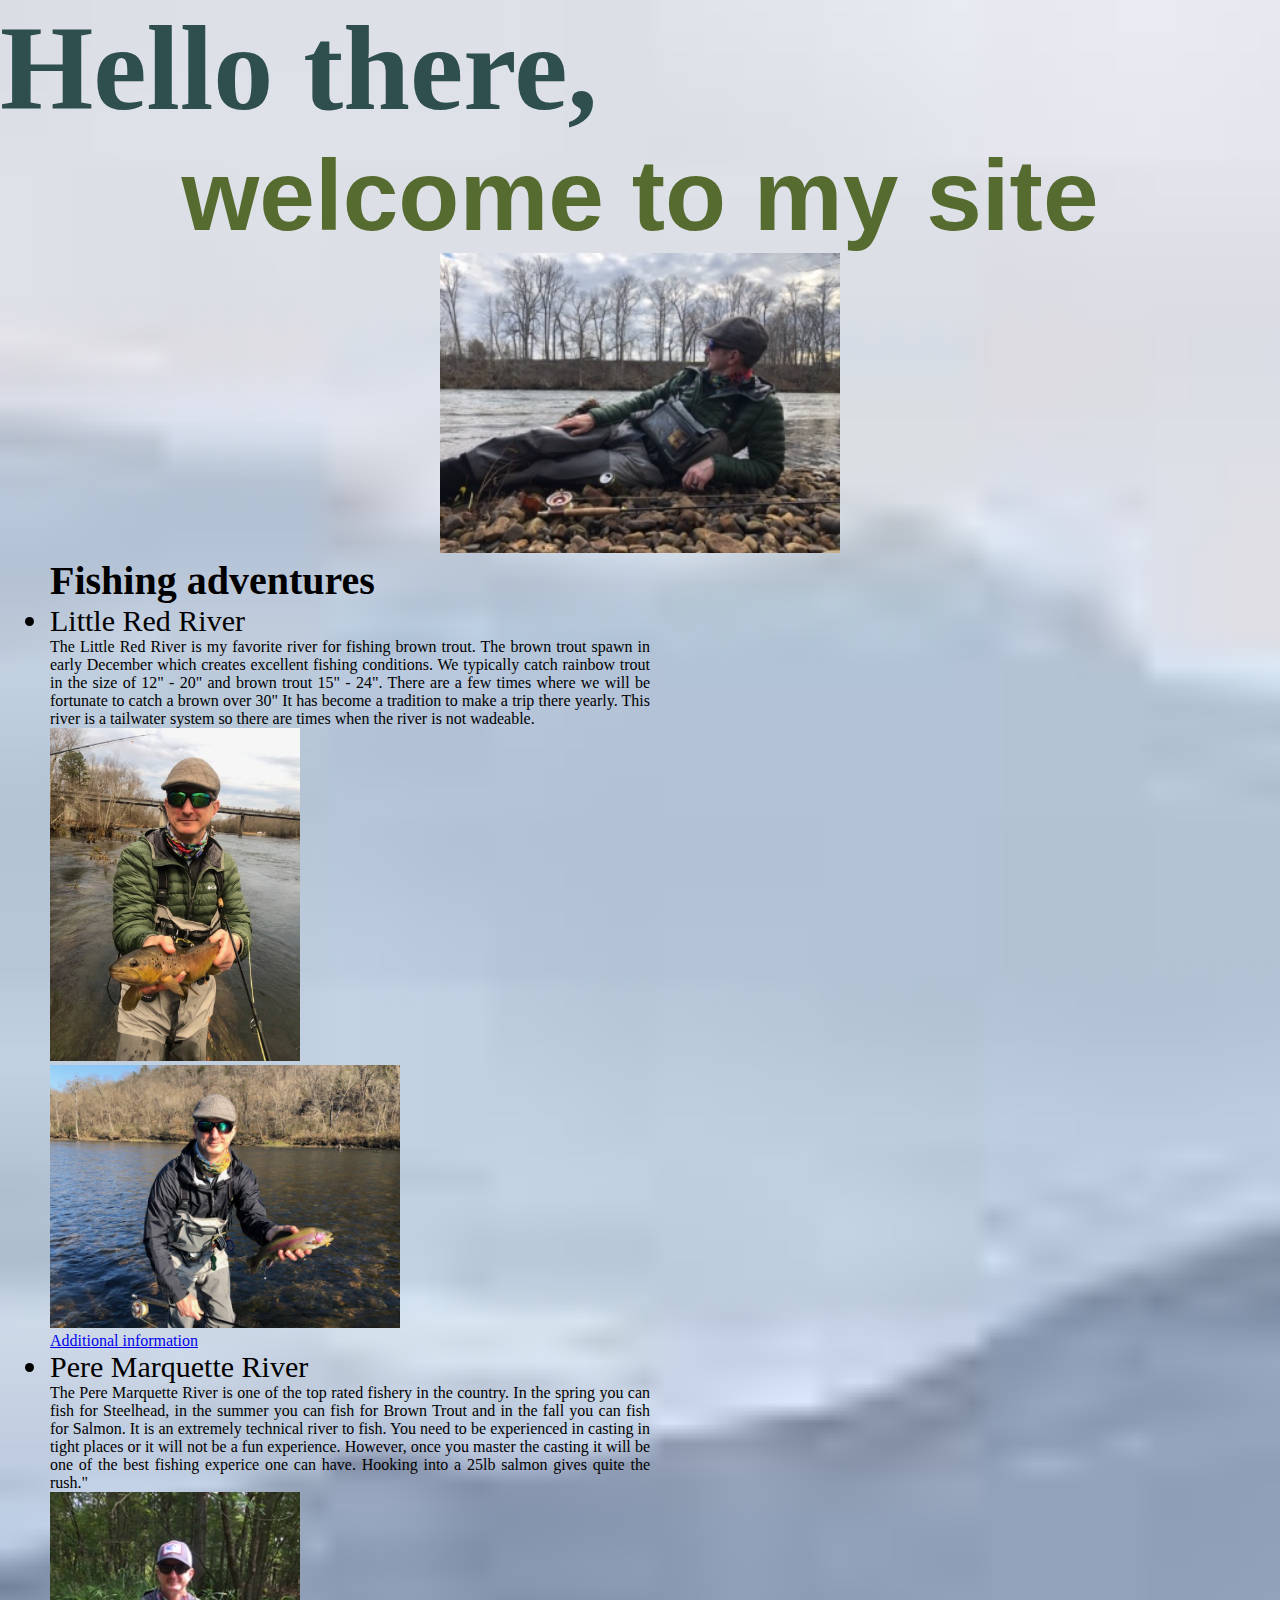
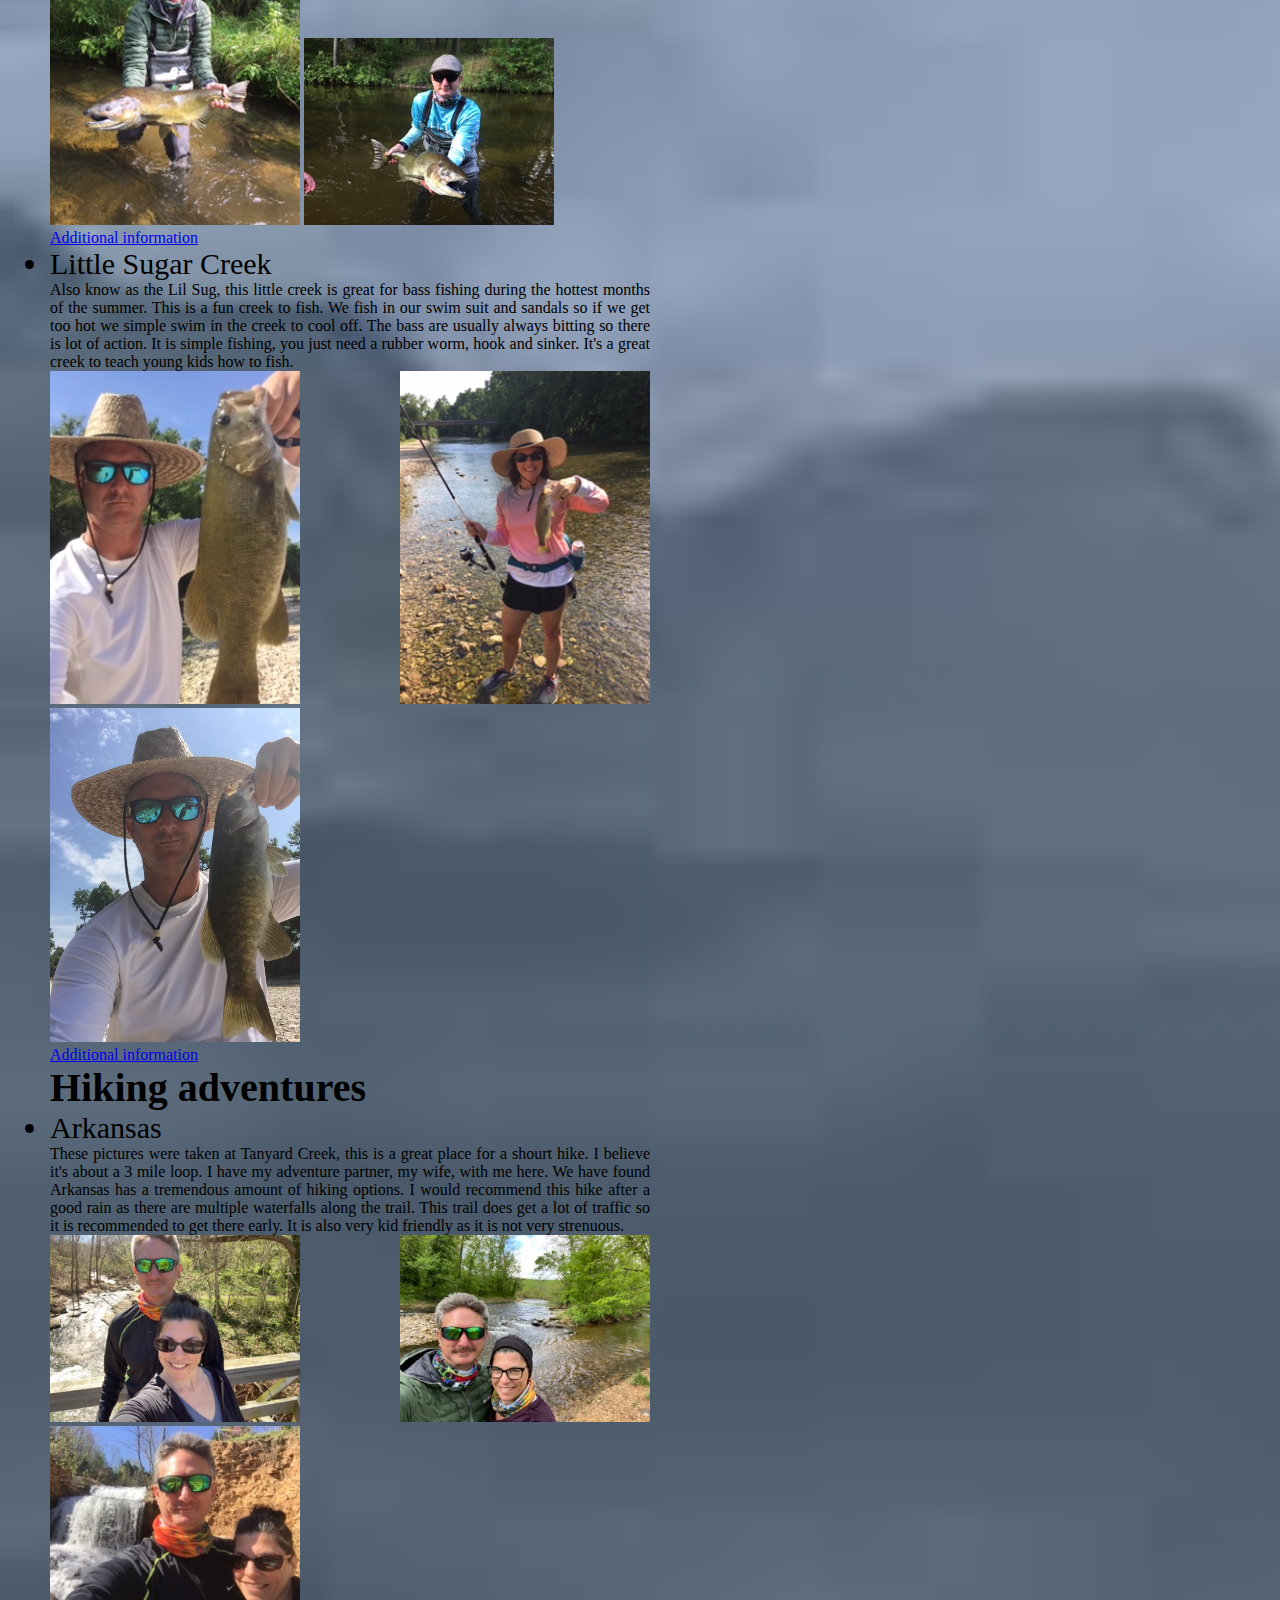
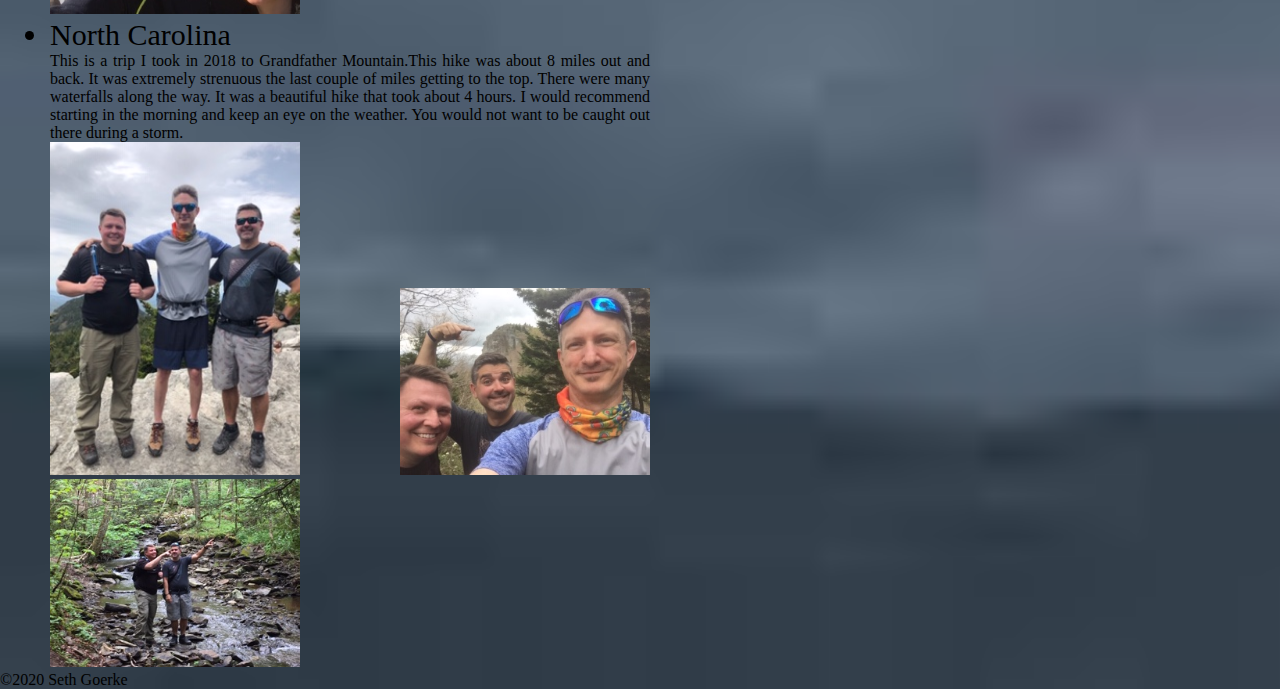
<file: index.html>
<!DOCTYPE html>
<html lang="en">
<head>
    <meta charset="UTF-8">
    <!---meta name="viewport" content="width=device-width, initial-scale=1.0"--->
    <title>Seth profile</title>
    <link rel="stylesheet" type = "text/css" href="CSS/styles.css">
</head>
<body>
    <h1 id="title">Hello there,</h1>
    <h2 id="title2">welcome to my site</h2>
    <div class="picture">
        <img src="/html-me-something/images/ME.jpg" alt=""width="400"heigth="10">
    </div>
    <main-->
        <div class="container">
            <h3 class="subheader">Fishing adventures</h3>
            <ul class="rivers">
                <li>Little Red River</li>
                    <p>The Little Red River is my favorite river for fishing brown trout. The brown trout spawn in early December 
                        which creates excellent fishing conditions. We typically catch rainbow trout in the size of 12" - 20" and brown trout 
                        15" - 24". There are a few times where we will be fortunate to catch a brown over 30" It has become a tradition to make a trip there yearly. 
                        This river is a tailwater system so there are times when the river is not wadeable. </p>
                        <img src="/html-me-something/images/trout.jpg" alt=""width="250"heigth="250">
                        <img src="/html-me-something/images/rainbow-trout.jpg" alt=""width="350"heigth="350">
                        <br>
                        <a href="https://www.arkansas.com/heber-springs/sports-recreation/little-red-river">
                        Additional information
                        </a>   
                <li>Pere Marquette River</li>
                    <p>The Pere Marquette River is one of the top rated fishery in the country. In the spring you can 
                        fish for Steelhead, in the summer you can fish for Brown Trout and in the fall you can fish for Salmon. It 
                        is an extremely technical river to fish. You need to be experienced in casting in tight places or it will 
                        not be a fun experience. However, once you master the casting it will be one of the best fishing experice one can have. 
                        Hooking into a 25lb salmon gives quite the rush." </p>
                        <img src="/html-me-something/images/salmon.jpg" alt=""width="250"heigth="250">
                        <img src="/html-me-something/images/salmon2.jpg" alt=""width="250"heigth="250">
                        <br>
                        <a href="https://www.rivers.gov/rivers/pere-marquette.php">
                        Additional information
                        </a>
                <li>Little Sugar Creek</li>
                    <p>Also know as the Lil Sug, this little creek is great for bass fishing during the hottest months of the summer. This is 
                        a fun creek to fish. We fish in our swim suit and sandals so if we get too hot we simple swim in the creek to cool off. 
                        The bass are usually always bitting so there is lot of action. It is simple fishing, you just need a rubber worm, hook 
                        and sinker. It's a great creek to teach young kids how to fish.</p>
                        <img src="/html-me-something/images/bass.jpg" alt=""width="250"heigth="250">
                        <img src="/html-me-something/images/cindy-bass.jpg" alt=""width="250"heigth="250">
                        <img src="/html-me-something/images/bass2.jpg" alt=""width="250"heigth="250">
                        <br>
                        <a href="https://en.wikipedia.org/wiki/Little_Sugar_Creek">
                        Additional information
                        </a> 
            </ul>
            <h3 class="subheader">Hiking adventures</h4>
            <ul class="rivers">
                <li>Arkansas</li>
                    <p>These pictures were taken at Tanyard Creek, this is a great place for a shourt hike. I believe it's about 
                        a 3 mile loop. I have my adventure partner, my wife, with me here. We have found Arkansas has a tremendous 
                        amount of hiking options. I would recommend this hike after a good rain as there are multiple waterfalls 
                        along the trail. This trail does get a lot of traffic so it is recommended to get there early. It is also 
                        very kid friendly as it is not very strenuous. </p>
                    <img src="/html-me-something/images/hiking.jpg" alt=""width="250"heigth="250">
                    <img src="/html-me-something/images/hiking2.jpg" alt=""width="250"heigth="250">
                    <img src="/html-me-something/images/hiking1.jpg" alt=""width="250"heigth="250">
                <li>North Carolina</li>
                    <p>This is a trip I took in 2018 to Grandfather Mountain.This hike was about 8 miles out and back. It was extremely 
                        strenuous the last couple of miles getting to the top. There were many waterfalls along the way. It was a beautiful 
                        hike that took about 4 hours. I would recommend starting in the morning and keep an eye on the weather. You would 
                        not want to be caught out there during a storm.</p>
                    <img src="/html-me-something/images/NChike.jpg" alt=""width="250"heigth="250">
                    <img src="/html-me-something/images/NChike1.jpg" alt=""width="250"heigth="250">
                    <img src="/html-me-something/images/NChike2.jpg" alt=""width="250"heigth="250">
            </ul>
        </div>
    </main>
    <footer>&copy;2020 Seth Goerke</footer>
</body>
</html>
</file>
<file: CSS/styles.css>
*{
    margin: 0;
    padding: 0;
}
#title{
    font-size: 120px;
    text-align: justify;
    color: darkslategray;
}
#title2{
    font-size: 100px;
    text-align: center;
    color: darkolivegreen;
    font-family: Impact, Haettenschweiler, 'Arial Narrow Bold', sans-serif;
    font-weight: bold;
    

}
body{
    background-image: url(/html-me-something/images/mountain.jpg); /* The image used */
    
    /*height: 0px; /* You must set a specified height */
    /*background-position: cover; /* Center the image */
    /*background-repeat: no-repeat; /* Do not repeat the image */
    background-size: cover; /* Resize the background image to cover the entire container */
}
.container{
    /*max-width: 950px;*/
    margin: 0 auto;
    text-align: justify;
    padding-left: 50px;
}
.rivers{
    color:black;
    width: 600px;
}
.picture{
    text-align: center;
    text-shadow: cornflowerblue;
}

.subheader{
    font-size: 40px;
}
.container ul li{
    color:black;
    font-size: 30px;
}
</file>
